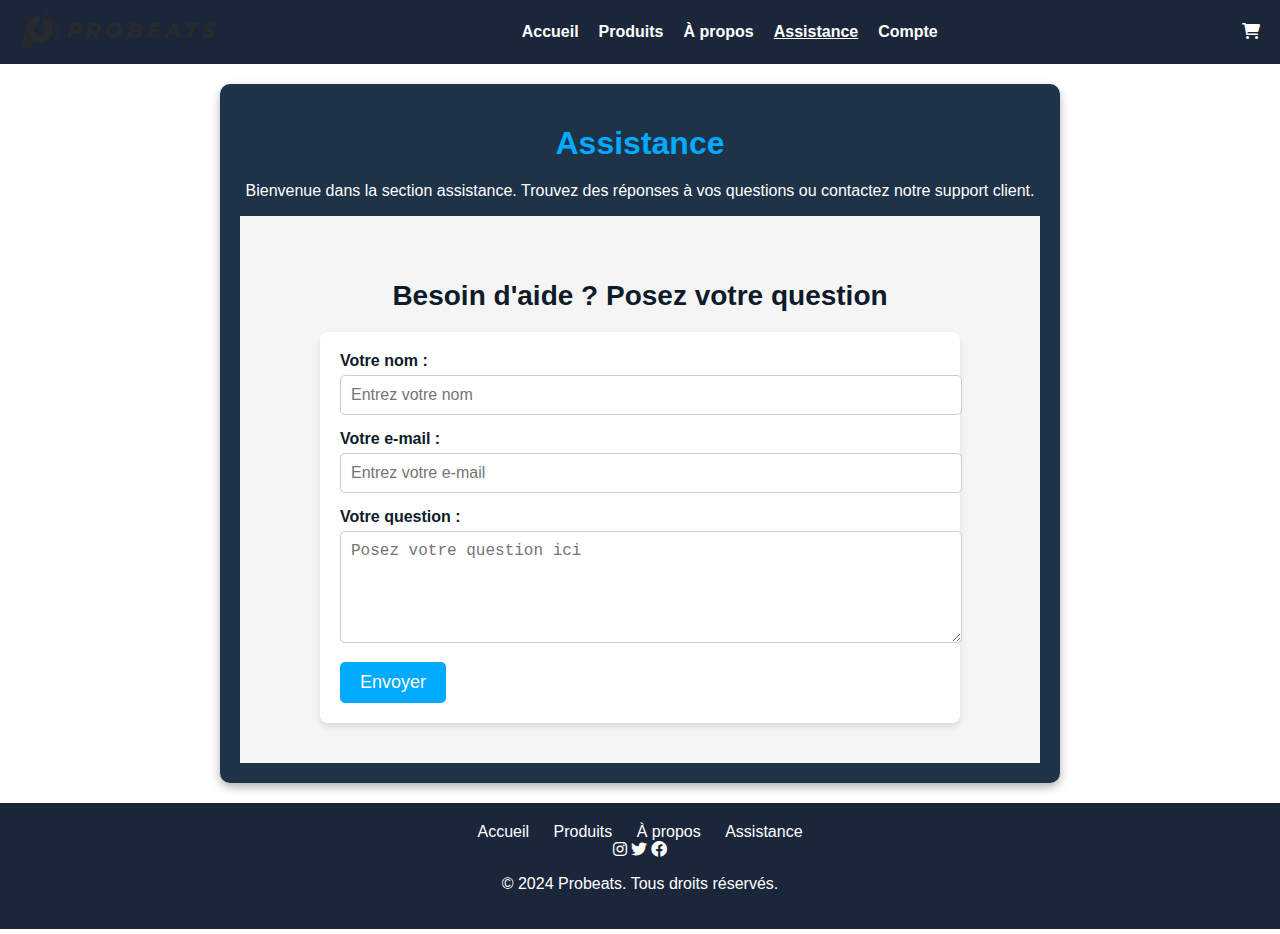
<file: assistance.html>
<!DOCTYPE html>
<html lang="fr">
<head>
    <meta charset="UTF-8">
    <meta name="viewport" content="width=device-width, initial-scale=1.0">
    <title>Assistance - Probeats</title>
    <link rel="stylesheet" href="assistance.css">
    <link rel="stylesheet" href="https://cdnjs.cloudflare.com/ajax/libs/font-awesome/6.0.0/css/all.min.css">
</head>
<body>
    <header>
        <div class="logo">
            <img src="probeats-logo.png" alt="Probeats Logo">
        </div>
        <nav>
            <ul>
                <li><a href="index.html">Accueil</a></li>
                <li><a href="produits.html">Produits</a></li>
                <li><a href="a-propos.html">À propos</a></li>
                <li><a href="assistance.html" class="active">Assistance</a></li>
                <li><a href="compte.html">Compte</a></li>
            </ul>
        </nav>
        <div class="cart-icon">
            <i class="fas fa-shopping-cart"></i>
        </div>
    </header>

    <main>
        <section class="assistance-content">
            <h1>Assistance</h1>
            <p>Bienvenue dans la section assistance. Trouvez des réponses à vos questions ou contactez notre support client.</p>
            <!-- Ajouter FAQ, formulaire ou autres contenus ici -->
            <section id="assistance">
                <h2>Besoin d'aide ? Posez votre question</h2>
                <form action="submit-question.php" method="post" class="assistance-form">
                    <div class="form-group">
                        <label for="name">Votre nom :</label>
                        <input type="text" id="name" name="name" placeholder="Entrez votre nom" required>
                    </div>
                    <div class="form-group">
                        <label for="email">Votre e-mail :</label>
                        <input type="email" id="email" name="email" placeholder="Entrez votre e-mail" required>
                    </div>
                    <div class="form-group">
                        <label for="question">Votre question :</label>
                        <textarea id="question" name="question" rows="5" placeholder="Posez votre question ici" required></textarea>
                    </div>
                    <button type="submit" class="submit-button">Envoyer</button>
                </form>
            </section>
            
        </section>
    </main>

    <footer>
        <div class="footer-links">
            <a href="index.html">Accueil</a>
            <a href="produits.html">Produits</a>
            <a href="a-propos.html">À propos</a>
            <a href="assistance.html">Assistance</a>
        </div>
        <div class="social-icons">
            <i class="fab fa-instagram"></i>
            <i class="fab fa-twitter"></i>
            <i class="fab fa-facebook"></i>
        </div>
        <p>© 2024 Probeats. Tous droits réservés.</p>
    </footer>
</body>
</html>
</file>
<file: assistance.css>
/* Styles généraux */
body {
    margin: 0;
    font-family: 'Barlow', sans-serif;
    color: #ffffff;
    background-color: #ffffff;
}

header, footer {
    background-color: #1b263b;
    color: #ffffff;
    display: flex;
    justify-content: space-between;
    align-items: center;
    padding: 10px 20px;
}

/* Logo */
header .logo img {
    height: 40px;
}

/* Navigation */
nav ul {
    list-style: none;
    display: flex;
    gap: 20px;
    margin: 0;
    padding: 0;
}

nav ul li {
    display: inline;
}

nav ul li a {
    color: #ffffff;
    text-decoration: none;
    font-weight: bold;
}

nav ul li a.active {
    text-decoration: underline;
}

/* Icône panier */
.cart-icon a {
    color: #ffffff;
    font-size: 20px;
    text-decoration: none;
}

/* Contenu principal */
main {
    padding: 20px;
    text-align: center;
}

.assistance-content {
    max-width: 800px;
    margin: 0 auto;
    padding: 20px;
    background-color: #1e3248;
    border-radius: 10px;
    box-shadow: 0px 4px 10px rgba(0, 0, 0, 0.3);
}

.assistance-content h1 {
    color: #00aaff;
    margin-bottom: 20px;
}
/* Styles pour la section Assistance */
#assistance {
    background-color: #f5f5f5;
    padding: 40px 20px;
    text-align: center;
}

#assistance h2 {
    font-size: 28px;
    color: #0d1b2a;
    margin-bottom: 20px;
}

.assistance-form {
    max-width: 600px;
    margin: 0 auto;
    text-align: left;
    background: #ffffff;
    padding: 20px;
    border-radius: 8px;
    box-shadow: 0 4px 6px rgba(0, 0, 0, 0.1);
}

.form-group {
    margin-bottom: 15px;
}

.form-group label {
    display: block;
    margin-bottom: 5px;
    font-weight: bold;
    color: #0d1b2a;
}

.form-group input,
.form-group textarea {
    width: 100%;
    padding: 10px;
    border: 1px solid #ccc;
    border-radius: 5px;
    font-size: 16px;
    color: #333;
}

.form-group input:focus,
.form-group textarea:focus {
    border-color: #00aaff;
    outline: none;
    box-shadow: 0 0 5px rgba(0, 170, 255, 0.5);
}

.submit-button {
    background-color: #00aaff;
    color: #ffffff;
    padding: 10px 20px;
    border: none;
    border-radius: 5px;
    font-size: 18px;
    cursor: pointer;
    transition: background-color 0.3s;
}

.submit-button:hover {
    background-color: #007acc;
}

/* Footer */
footer {
    flex-direction: column;
    text-align: center;
    padding: 20px;
}

.footer-links a {
    margin: 0 10px;
    color: #ffffff;
    text-decoration: none;
}

.footer-links a:hover {
    text-decoration: underline;
}

.social-icons a {
    margin: 0 10px;
    color: #ffffff;
    font-size: 20px;
    text-decoration: none;
}

.social-icons a:hover {
    color: #00aaff;
}
</file>
